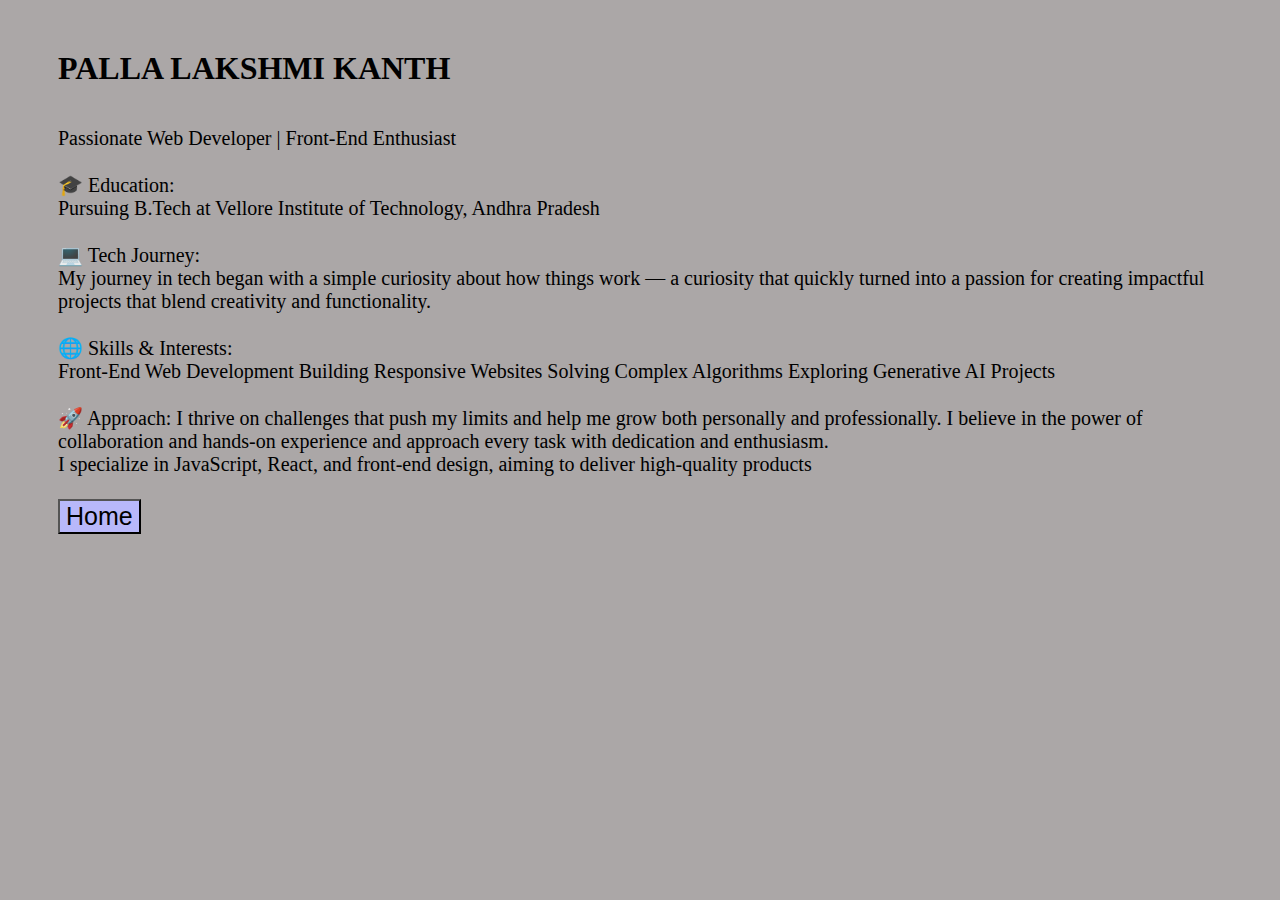
<file: about.html>
<body class="body">
<h1 class="name">
    PALLA LAKSHMI KANTH
</h1>
<p class="about">
Passionate Web Developer | Front-End Enthusiast<br><br>

🎓 Education:<br>
Pursuing B.Tech at Vellore Institute of Technology, Andhra Pradesh<br><br>

💻 Tech Journey:<br>
My journey in tech began with a simple curiosity about how things work — a curiosity that quickly turned into a passion for creating impactful projects that blend creativity and functionality.<br><br>

🌐 Skills & Interests:<br>
Front-End Web Development Building Responsive Websites Solving Complex Algorithms Exploring Generative AI Projects<br><br>

🚀 Approach: I thrive on challenges that push my limits and help me grow both personally and professionally. I believe in the power of collaboration and hands-on experience and approach every task with dedication and enthusiasm.<br>
I specialize in JavaScript, React, and front-end design, aiming to deliver high-quality products<br><br>
<button class="home" onclick="location.href='index.html'">Home</button>


<style>
    .home{
        background-color: rgb(184, 184, 250);
        font-size: 25px;
    }
    .home:hover{
        background-color: rgb(171, 167, 167);
    }
    .home:active{
        transform: scale(0.95);
    }
    
    .body{
        background-color: rgb(171, 167, 167);
    }
    
    
    .name{
        margin-left: 50px;
        margin-top: 50px;
    }
    .about{
        font-size: 20px;
        margin-left: 50px;
        margin-right:50px;
        margin-top: 40px;
    }

</style>
</body>
</file>
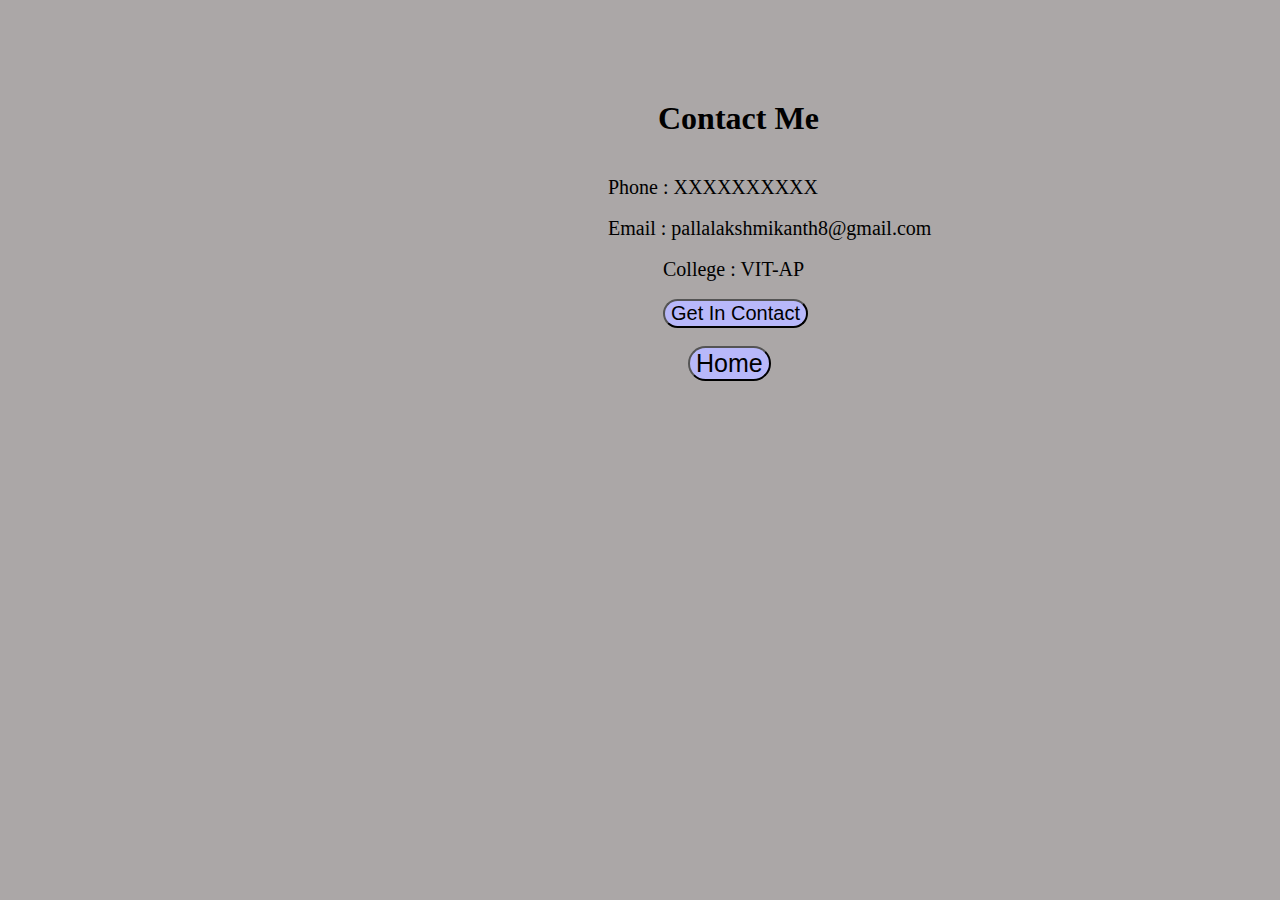
<file: contact.html>
<body class="body">
    <div>
        <h1 class="h">
            Contact Me
        </h1>
        <br>
        <p1 class="p1">
            Phone : XXXXXXXXXX
        </p1>
        <br><br>
        <p2 class="p2">
            Email : pallalakshmikanth8@gmail.com
        </p2><br><br>
        <p3 class="p3">
            College : VIT-AP
        </p3> <br><br>
        <button class="g">Get In Contact</button>
    </div>
    <br>
    <button class="home" onclick="location.href='index.html'">Home</button>
<style>
    .home{
        background-color: rgb(184, 184, 250);
        font-size: 25px;
        margin-left: 680px;
        border-radius: 20px;
    }
    .home:hover{
        background-color: rgb(171, 167, 167);
    }
    .home:active{
        transform: scale(0.95);
    }
    

    .g{
        background-color: rgb(184, 184, 250);
        margin-left: 655px;
        font-size: 20px;
        border-radius: 20px;
    }
    .g:hover{
        background-color: rgb(171, 167, 167);
    }
    .g:active{
        transform: scale(0.95);
    }
    .p1{
        margin-left: 600px;
        font-size: 20px;
    }
    .p2{
        margin-left: 600px;
        font-size: 20px;
    }
    .p3{
        margin-left: 655px;
        font-size: 20px;
    }
    .body{
        background-color: rgb(171, 167, 167);
    }
    .h{
        margin-left: 650px;
        margin-top: 100px;

    }
</style>
</body>
</file>
